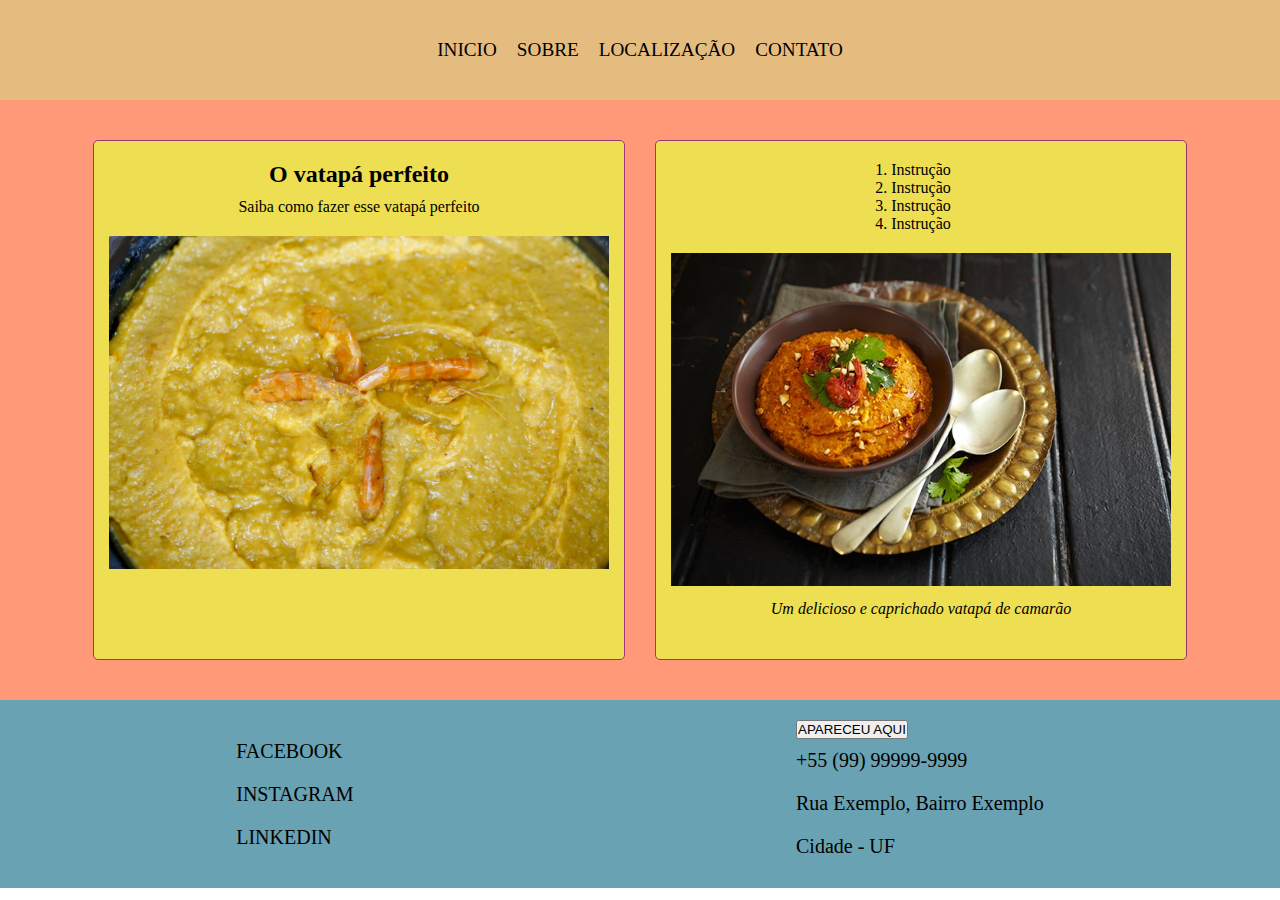
<file: index.html>
<!DOCTYPE html>
<html lang="pt">
  <head>
    <meta charset="UTF-8" />
    <meta name="viewport" content="width=device-width, initial-scale=1.0" />
    <link rel="stylesheet" href="style.css" />
    <title>Melhorando acessibilidade com HTML e CSS</title>
  </head>
  <body>
    <header class="header__app">
      <nav class="nav__bar">
        <ul class="nav__bar--list">
          <li class="nav__bar--items">
            <a href="#" tabindex="0" accesskey="n">INICIO</a>
          </li>
          <li class="nav__bar--items"><a href="#" tabindex="0">SOBRE</a></li>
          <li class="nav__bar--items">
            <a href="#" tabindex="0">LOCALIZAÇÃO</a>
          </li>
          <li class="nav__bar--items"><a href="#" tabindex="0">CONTATO</a></li>
        </ul>
      </nav>
    </header>

    <main class="main__app">
      <aside class="box__article">
        <div class="box__article--info">
          <h2 class="box__article--title">O vatapá perfeito</h2>
          <p class="box__article--description">
            Saiba como fazer esse <a href="#">vatapá perfeito</a>
          </p>
        </div>
        <img
          src="./assets/vatapa-simples.jpg"
          alt="Um vatapá delicioso servido em uma panela de barro com 3 camarões ao centro do vatapá"
          class="image box__article--image"
        />
      </aside>
      <section class="main__topics">
        <ol class="main__topics--list">
          <li class="main__topics--items">Instrução</li>
          <li class="main__topics--items">Instrução</li>
          <li class="main__topics--items">Instrução</li>
          <li class="main__topics--items">Instrução</li>
        </ol>
        <figure class="main__topics--element-figure">
          <img
            src="./assets/vatapa-baiano.jpg"
            alt="Um vatapá baiano servido em uma  cumbuca de plástico com dois camarões ao centro e duas colheres para poder apreciar"
            class="image main__topics--image"
          />
          <figcaption class="main__topics--capition">
            Um delicioso e caprichado vatapá de camarão
          </figcaption>
        </figure>
      </section>
    </main>
    <footer class="footer__app">
      <section class="box__social-media">
        <ul class="box__social-media--list">
          <li class="box__social-media--items"><a href="#">FACEBOOK</a></li>
          <li class="box__social-media--items"><a href="#">INSTAGRAM</a></li>
          <li class="box__social-media--items"><a href="#">LINKEDIN</a></li>
        </ul>
      </section>
      <section class="box__contact">
        <nav class="box__contact--navigation">
          <button accesskey="">APARECEU AQUI</button>
          <ul class="box__contact--list">
            <li class="box__contact--items">+55 (99) 99999-9999</li>
            <li class="box__contact--items">Rua Exemplo, Bairro Exemplo</li>
            <li class="box__contact--items">Cidade - UF</li>
          </ul>
        </nav>
      </section>
    </footer>
  </body>
</html>
</file>
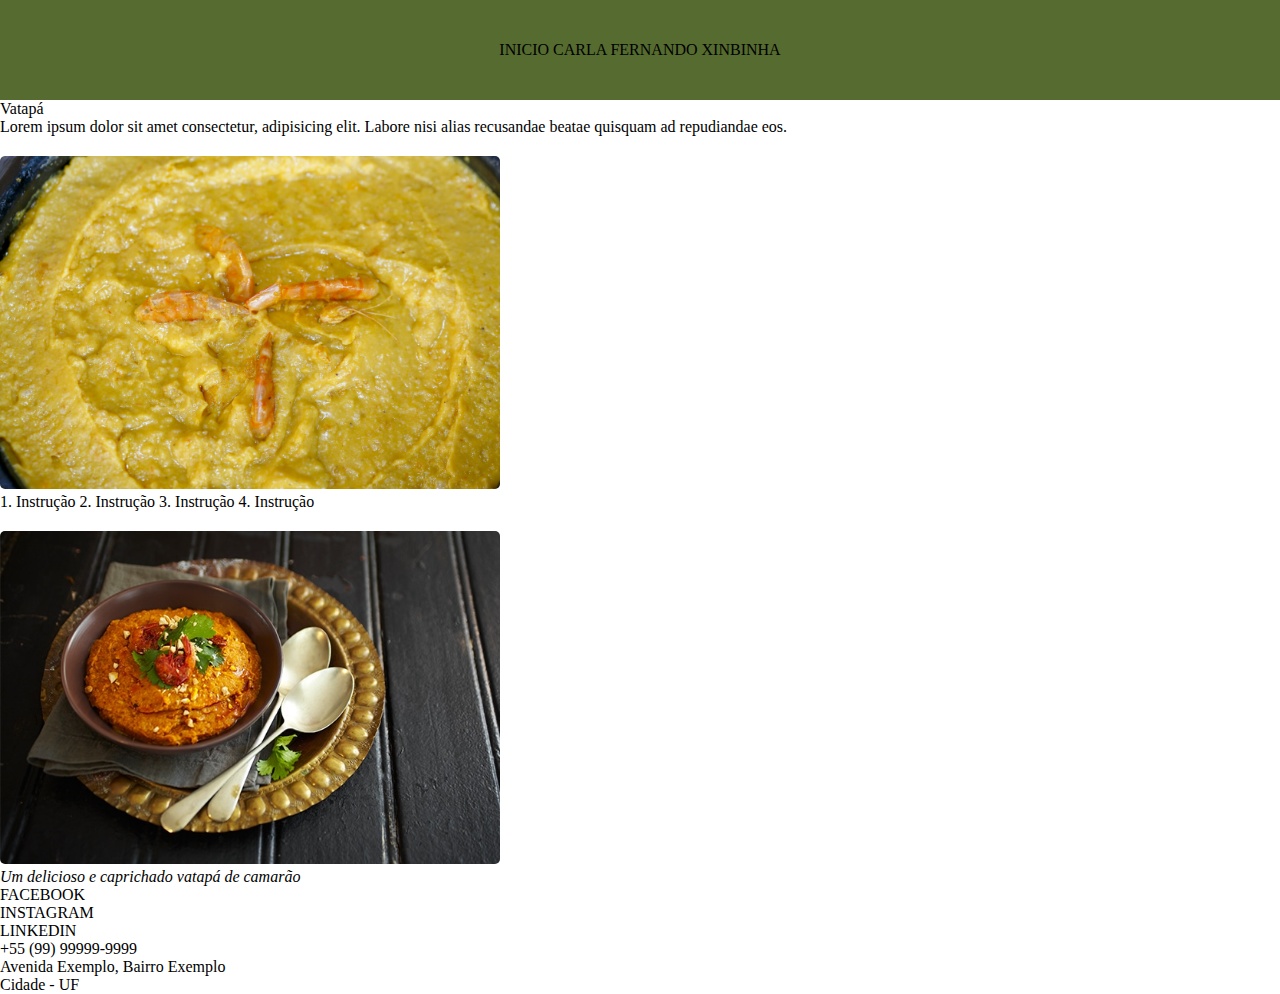
<file: handmade-site/badhtml.html>
<!DOCTYPE html>
<html lang="pt">
  <head>
    <meta charset="UTF-8" />
    <meta name="viewport" content="width=device-width, initial-scale=1.0" />
    <link rel="stylesheet" href="style.css" />
    <title>Como fazer o seu vatapá</title>
  </head>
  <body>
    <header>
      <div>
        <div>
          <span><a href="#">INICIO</a></span>
          <span><a href="#">CARLA</a></span>
          <span><a href="#">FERNANDO</a></span>
          <span><a href="#">XINBINHA</a></span>
        </div>
      </div>
    </header>

    <section>
      <div>
        <div>
          <p>Vatapá</p>
          <p>
            Lorem ipsum dolor sit amet consectetur, adipisicing elit. Labore
            nisi alias recusandae beatae
            <a href="#"> quisquam ad repudiandae eos.</a>
          </p>
        </div>
        <img
          src="./assets/vatapa-simples.jpg"
          alt="Um vatapá delicioso servido em uma panela de barro com 3 camarões ao centro do vatapá"
        />
      </div>
      <div>
        <span>1. Instrução</span>
        <span>2. Instrução</span>
        <span>3. Instrução</span>
        <span>4. Instrução</span>
        <div>
          <img
            src="./assets/vatapa-baiano.jpg"
            alt="Um vatapá baiano servido em uma  cumbuca de plástico com dois camarões ao centro e duas colheres para poder apreciar"
          />
          <div>
            <i>Um delicioso e caprichado vatapá de camarão</i>
          </div>
        </div>
      </div>
    </section>

    <div>
      <div>
        <ul>
          <li>FACEBOOK</li>
          <li>INSTAGRAM</li>
          <li>LINKEDIN</li>
        </ul>
      </div>
      <div>
        <ul>
          <li>+55 (99) 99999-9999</li>
          <li>Avenida Exemplo, Bairro Exemplo</li>
          <li>Cidade - UF</li>
        </ul>
      </div>
    </div>
  </body>
</html>
</file>
<file: style.css>
* {
  margin: 0;
  padding: 0;
  box-sizing: border-box;
}

ul,
a {
  text-decoration: none;
  list-style: none;
  color: #000;
}

h2 {
  font-size: 1.5em;
}

p {
  font-size: 1em;
}

/* HEADER */

.header__app {
  height: 100px;
  width: 100%;
  background: #e4bc80;
  display: flex;
  align-items: center;
  justify-content: center;
}

.nav__bar--list {
  display: flex;
  justify-content: center;
}

.nav__bar--items a {
  font-size: 1.2em;
  padding: 10px 10px 5px 10px;
  border-bottom: 0px;
  transition: 0.4s border-bottom;
}

.nav__bar--items a:hover {
  border-bottom: 2px solid #f00975;
}

/* HEADER */

/* MAIN */

.main__app {
  background: #ff9977;
  width: 100%;
  height: 600px;
  padding: 20px 15px;
  display: flex;
  align-items: center;
  justify-content: center;
}

/* ASIDE */
.box__article {
  height: 520px;
  margin: 0 15px;
  display: flex;
  flex-direction: column;
  align-items: center;
  border: 1px solid #993778;
  border-radius: 5px;
  padding: 20px 15px;
  background: #eede52;
}

.box__article--info {
  text-align: center;
}

.box__article--info h2 {
  margin-bottom: 10px;
}

.box__article--description a {
  color: #000;
  transition: 0.3s color;
}

.box__article--description a:hover {
  color: rgba(0, 0, 0, 0.4);
}

/* ASIDE */

/* TOPICS */
.main__topics {
  height: 520px;
  border: 1px solid #993778;
  border-radius: 5px;
  padding: 20px 15px;
  background: #eede52;
  margin: 0 15px;
  display: flex;
  flex-direction: column;
  align-items: center;
}

.main__topics--capition {
  font-style: italic;
  text-align: center;
  margin-top: 10px;
}
/* TOPICS */

/* MAIN */

/* IMAGE CLASS */

.image {
  width: 500px;
  height: auto;
  margin-top: 20px;
}

/* IMAGE CLASS */

/* FOOTER */
.footer__app {
  background-color: #69a2b3;
  padding: 20px 15px;
  display: flex;
  align-items: center;
  justify-content: space-around;
}

.box__social-media--items,
.box__contact--items {
  padding: 10px 0;
  font-size: 1.25em;
}
/* SOCIAL MEDIA */

.box__social-media--items a {
  color: #000;
}
.box__social-media--items a:hover {
  color: rgba(0, 0, 0, 0.4);
}
/* SOCIAL MEDIA */

/* FOOTER */
</file>
<file: handmade-site/style.css>
* {
  margin: 0;
  padding: 0;
  box-sizing: border-box;
}

ul,
a {
  text-decoration: none;
  list-style: none;
  color: #000;
  transition: 0.4s color;
}

img {
  width: 500px;
  height: auto;
  margin-top: 20px;
  border-radius: 5px;
}

/* CABEÇALHO */

header {
  width: 100%;
  height: 100px;
  background-color: darkolivegreen;
  display: flex;
  justify-content: center;
  align-items: center;
}

header nav ul {
  display: flex;
}

header nav ul li {
  padding: 10px;
}

header nav ul li a {
  font-size: 1.25em;
  color: #fff;
  border-bottom: 1px solid transparent;
  transition: 0.4s color, border-bottom;
}

header nav ul li a:hover {
  color: rgba(0, 0, 0, 0.3);
  border-bottom: 1px solid red;
}

/* CABEÇALHO */

/* PRINCIPAL */
main {
  width: 100%;
  height: 600px;
  background-color: tomato;
  display: flex;
  justify-content: center;
  align-items: center;
}

/* CARD */
main section {
  width: 560px;
  height: 520px;
  display: flex;
  flex-direction: column;
  align-items: center;
  margin: 0 15px;
  padding: 15px 20px;
  border: 1px solid #000;
  border-radius: 5px;
  background-color: violet;
}

main section figure img {
  margin-top: 30px !important;
}

main section h2 {
  text-align: center;
}

main section a:hover {
  color: rgba(0, 0, 0, 0.3);
}

figcaption {
  margin-top: 10px;
  text-align: center;
}

/* PRINCIPAL */

/* RODAPÉ */

footer {
  width: 100%;
  display: flex;
  justify-content: space-around;
  align-items: center;
  background-color: rebeccapurple;
}

footer li {
  padding: 20px;
  color: chocolate;
}

/* RODAPÉ */
</file>
